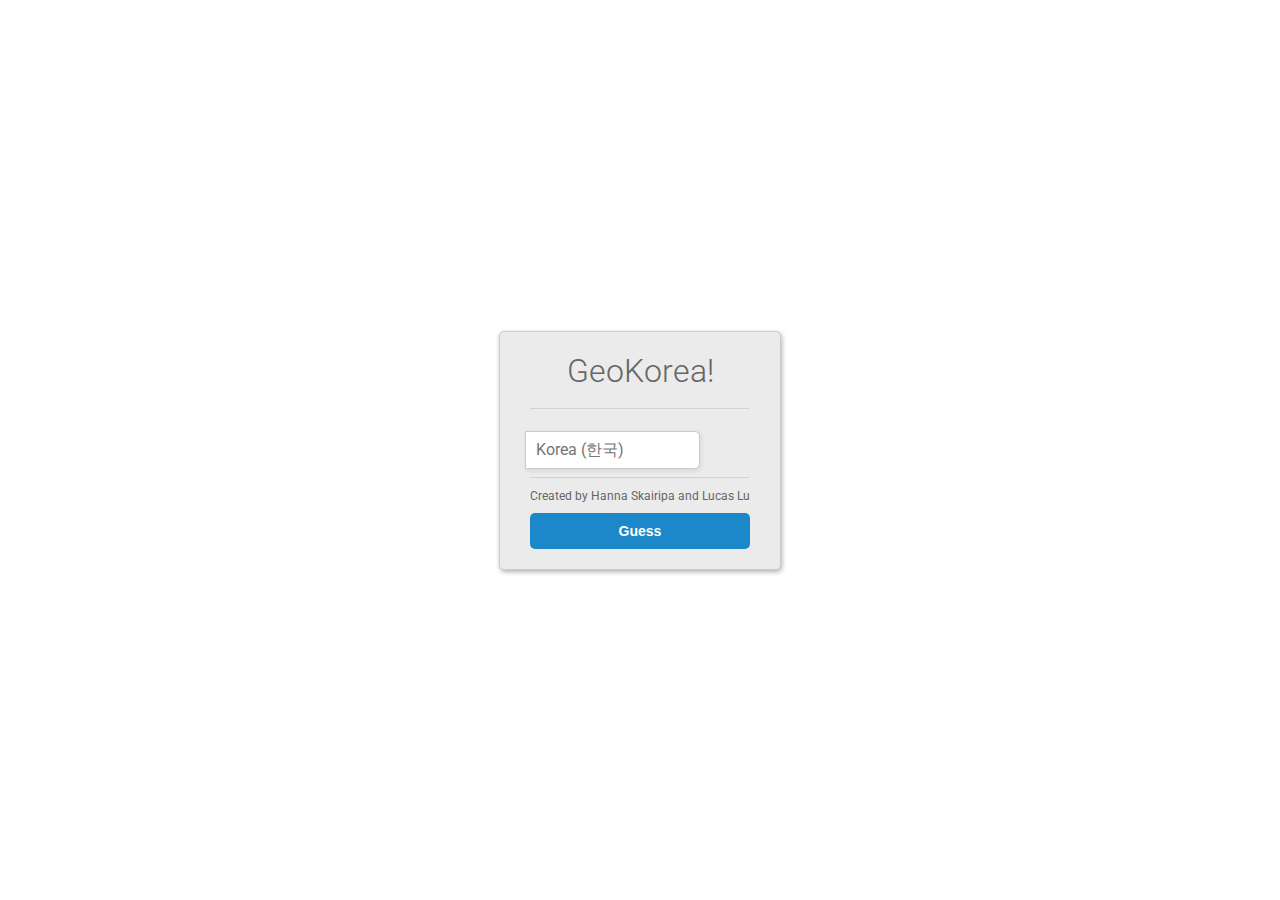
<file: index.html>
<!DOCTYPE html>
<html>
  <head>
    <title>GeoKorea</title>
      <meta charset="utf-8">
    <link href="https://fonts.googleapis.com/css?family=Roboto:300,400,500,700" rel="stylesheet">
    <link rel="stylesheet" href="https://use.fontawesome.com/releases/v5.4.1/css/all.css" integrity="sha384-5sAR7xN1Nv6T6+dT2mhtzEpVJvfS3NScPQTrOxhwjIuvcA67KV2R5Jz6kr4abQsz" crossorigin="anonymous">
    <style>
      html, body {
      display: flex;
      justify-content: center;
      height: 100%;
      }
      body, div, h1, form, input, p {
      padding: 0;
      margin: 0;
      outline: none;
      font-family: Roboto, Arial, sans-serif;
      font-size: 16px;
      color: #666;
      }
      h1 {
      padding: 10px 0;
      font-size: 32px;
      font-weight: 300;
      text-align: center;
      }
      p {
      font-size: 12px;
      }
      hr {
      color: #a9a9a9;
      opacity: 0.3;
      }
      .main-block {
      max-width: 340px;
      min-height: 160px;
      padding: 10px 0;
      margin: auto;
      border-radius: 5px;
      border: solid 1px #ccc;
      box-shadow: 1px 2px 5px rgba(0,0,0,.31);
      background: #ebebeb;
      }
      form {
      margin: 0 30px;
      }
      .account-type, .gender {
      margin: 15px 0;
      }
      input[type=radio] {
      display: none;
      }
      label#icon {
      margin: 0;
      border-radius: 5px 0 0 5px;
      }
      label.radio {
      position: relative;
      display: inline-block;
      padding-top: 4px;
      margin-right: 20px;
      text-indent: 30px;
      overflow: visible;
      cursor: pointer;
      }
      label.radio:before {
      content: "";
      position: absolute;
      top: 2px;
      left: 0;
      width: 20px;
      height: 20px;
      border-radius: 50%;
      background: #1c87c9;
      }
      label.radio:after {
      content: "";
      position: absolute;
      width: 9px;
      height: 4px;
      top: 8px;
      left: 4px;
      border: 3px solid #fff;
      border-top: none;
      border-right: none;
      transform: rotate(-45deg);
      opacity: 0;
      }
      input[type=radio]:checked + label:after {
      opacity: 1;
      }
      input[type=text], input[type=password] {
      width: calc(100% - 57px);
      height: 36px;
      margin: 13px 0 0 -5px;
      padding-left: 10px;
      border-radius: 0 5px 5px 0;
      border: solid 1px #cbc9c9;
      box-shadow: 1px 2px 5px rgba(0,0,0,.09);
      background: #fff;
      }
      input[type=password] {
      margin-bottom: 15px;
      }
      #icon {
      display: inline-block;
      padding: 9.3px 15px;
      box-shadow: 1px 2px 5px rgba(0,0,0,.09);
      background: #1c87c9;
      color: #fff;
      text-align: center;
      }
      .btn-block {
      margin-top: 10px;
      text-align: center;
      }
      button {
      width: 100%;
      padding: 10px 0;
      margin: 10px auto;
      border-radius: 5px;
      border: none;
      background: #1c87c9;
      font-size: 14px;
      font-weight: 600;
      color: #fff;
      }
      button:hover {
      background: #26a9e0;
      }
    </style>
      <script>
          console.log("Test");


let test = 100;

test = test * 100.880 / 43245 ** 43;

console.log(test)
      </script>
  </head>
  <body>
    <div class="main-block">
      <h1>GeoKorea!</h1>
      <form action="/">
        <hr>
        <input type="text" id="name" placeholder="Korea (한국)" required/>
        <hr>
        <div class="btn-block">
          <p>Created by Hanna Skairipa and Lucas Lu</p>
          <button type="submit" href="/">Guess</button>
        </div>
      </form>
    </div>
  </body>
</html>
</file>
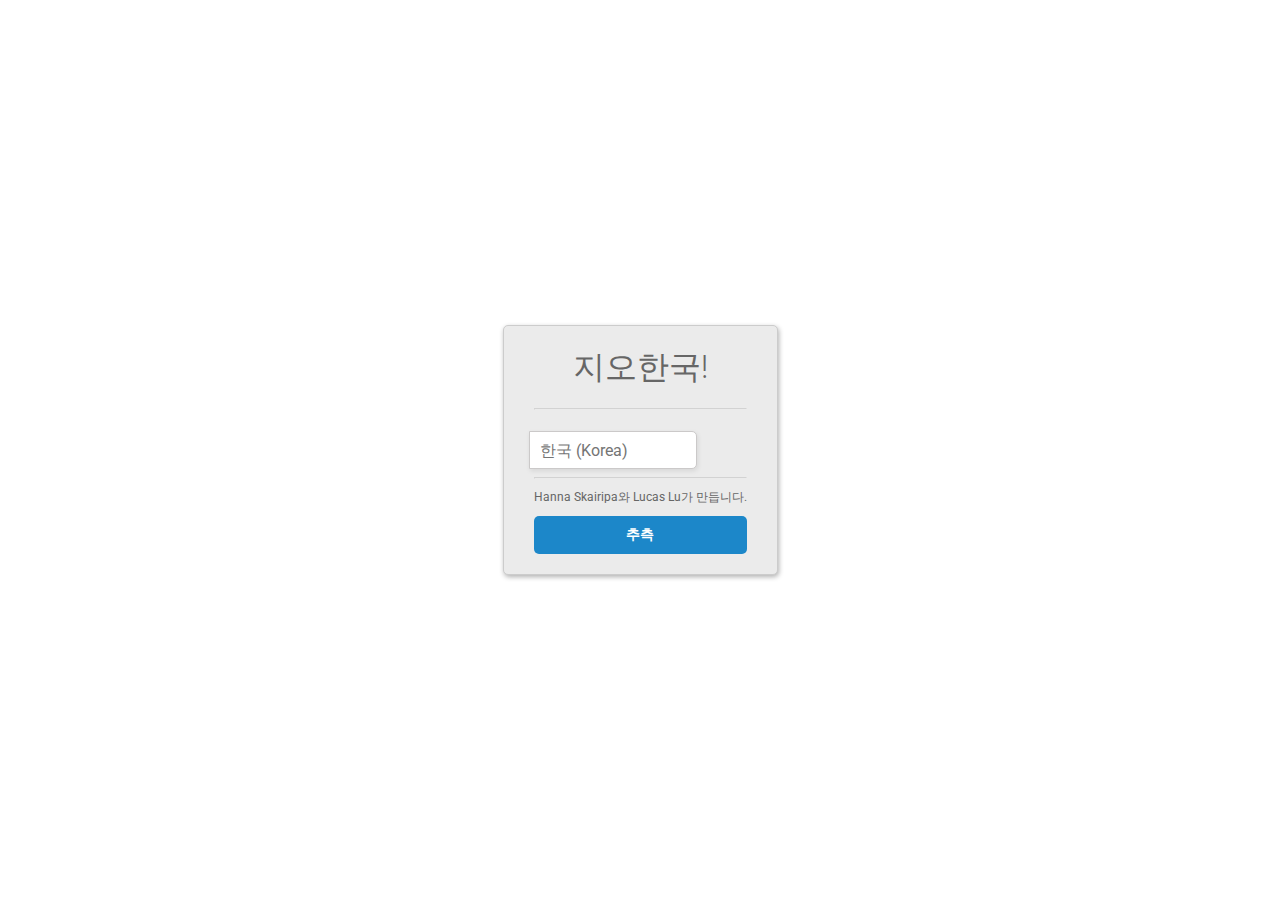
<file: kr/index.html>
<!DOCTYPE html>
<html>
  <head>
    <title>GeoKorea</title>
    <meta charset="utf-8">
    <link href="https://fonts.googleapis.com/css?family=Roboto:300,400,500,700" rel="stylesheet">
    <link rel="stylesheet" href="https://use.fontawesome.com/releases/v5.4.1/css/all.css" integrity="sha384-5sAR7xN1Nv6T6+dT2mhtzEpVJvfS3NScPQTrOxhwjIuvcA67KV2R5Jz6kr4abQsz" crossorigin="anonymous">
    <style>
      html, body {
        display: flex;
        justify-content: center;
        height: 100%;
      }
      body, div, h1, form, input, p {
        padding: 0;
        margin: 0;
        outline: none;
        font-family: Roboto, Arial, sans-serif;
        font-size: 16px;
        color: #666;
      }
      h1 {
        padding: 10px 0;
        font-size: 32px;
        font-weight: 300;
        text-align: center;
      }
      p {
        font-size: 12px;
      }
      hr {
        color: #a9a9a9;
        opacity: 0.3;
      }
      .main-block {
        max-width: 340px;
        min-height: 160px;
        padding: 10px 0;
        margin: auto;
        border-radius: 5px;
        border: solid 1px #ccc;
        box-shadow: 1px 2px 5px rgba(0,0,0,.31);
        background: #ebebeb;
      }
      form {
        margin: 0 30px;
      }
      .account-type, .gender {
        margin: 15px 0;
      }
      input[type=radio] {
        display: none;
      }
      label#icon {
        margin: 0;
        border-radius: 5px 0 0 5px;
      }
      label.radio {
        position: relative;
        display: inline-block;
        padding-top: 4px;
        margin-right: 20px;
        text-indent: 30px;
        overflow: visible;
        cursor: pointer;
      }
      label.radio:before {
        content: "";
        position: absolute;
        top: 2px;
        left: 0;
        width: 20px;
        height: 20px;
        border-radius: 50%;
        background: #1c87c9;
      }
      label.radio:after {
        content: "";
        position: absolute;
        width: 9px;
        height: 4px;
        top: 8px;
        left: 4px;
        border: 3px solid #fff;
        border-top: none;
        border-right: none;
        transform: rotate(-45deg);
        opacity: 0;
      }
      input[type=radio]:checked + label:after {
        opacity: 1;
      }
      input[type=text], input[type=password] {
        width: calc(100% - 57px);
        height: 36px;
        margin: 13px 0 0 -5px;
        padding-left: 10px;
        border-radius: 0 5px 5px 0;
        border: solid 1px #cbc9c9;
        box-shadow: 1px 2px 5px rgba(0,0,0,.09);
        background: #fff;
      }
      input[type=password] {
        margin-bottom: 15px;
      }
      #icon {
        display: inline-block;
        padding: 9.3px 15px;
        box-shadow: 1px 2px 5px rgba(0,0,0,.09);
        background: #1c87c9;
        color: #fff;
        text-align: center;
      }
      .btn-block {
        margin-top: 10px;
        text-align: center;
      }
      button {
        width: 100%;
        padding: 10px 0;
        margin: 10px auto;
        border-radius: 5px;
        border: none;
        background: #1c87c9;
        font-size: 14px;
        font-weight: 600;
        color: #fff;
      }
      button:hover {
        background: #26a9e0;
      }
    </style>
    <script>
      console.log("테스트");

      let test = 100;

      test = test * 100.880 / 43245 ** 43;

      console.log(test);
    </script>
  </head>
  <body>
    <div class="main-block">
      <h1>지오한국!</h1>
      <form action="/">
        <hr>
        <input type="text" id="name" placeholder="한국 (Korea)" required/>
        <hr>
        <div class="btn-block">
          <p>Hanna Skairipa와 Lucas Lu가 만듭니다.</p>
          <button type="submit" href="/">추측</button>
        </div>
      </form>
    </div>
  </body>
</html>
</file>
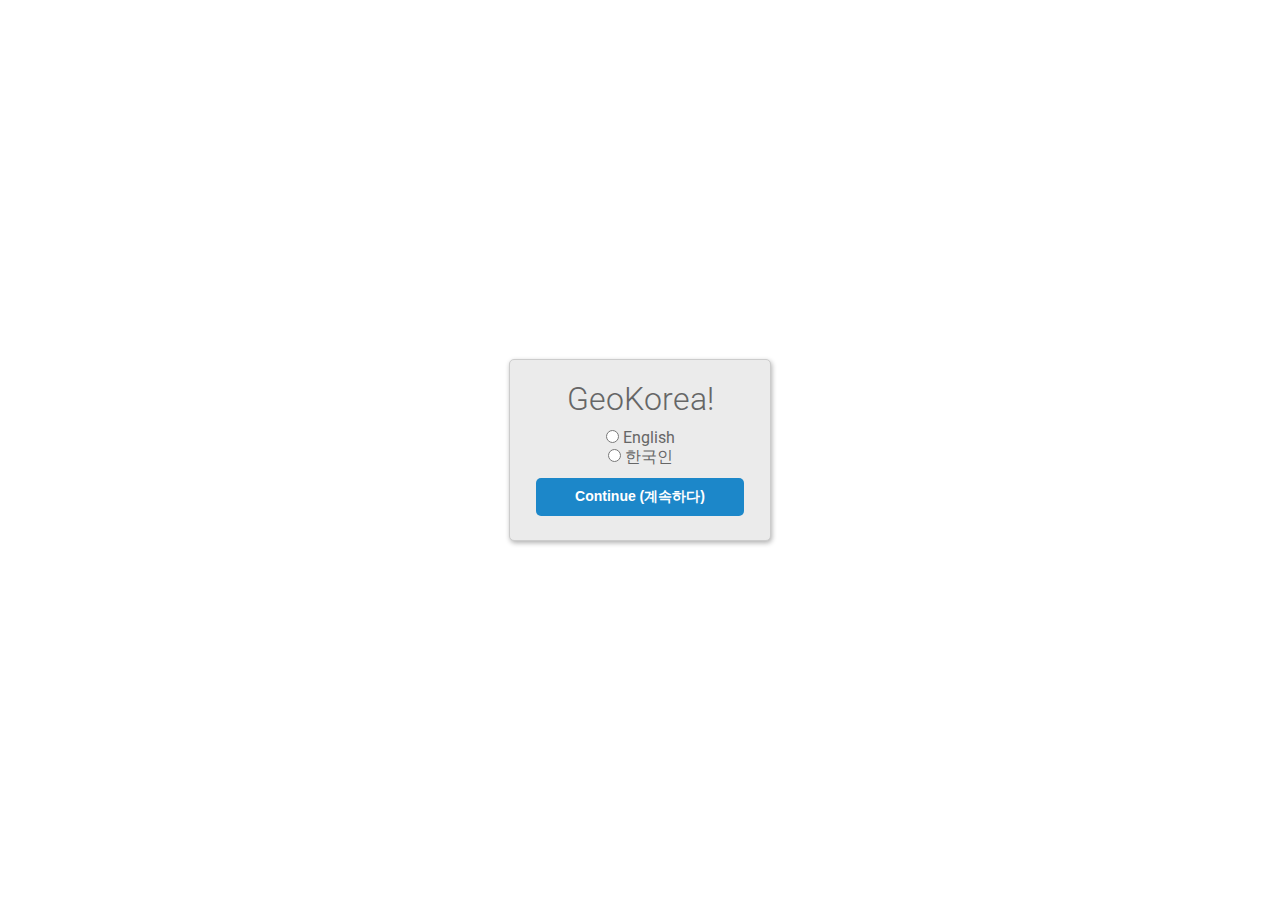
<file: www/index.html>
<!DOCTYPE html>
<html>
  <head>
    <title>GeoKorea</title>
      <meta charset="utf-8">
    <link href="https://fonts.googleapis.com/css?family=Roboto:300,400,500,700" rel="stylesheet">
    <link rel="stylesheet" href="https://use.fontawesome.com/releases/v5.4.1/css/all.css" integrity="sha384-5sAR7xN1Nv6T6+dT2mhtzEpVJvfS3NScPQTrOxhwjIuvcA67KV2R5Jz6kr4abQsz" crossorigin="anonymous">
    <style>
      * {
        user-select: none;
      }
      html, body {
      display: flex;
      justify-content: center;
      height: 100%;
      }
      body, div, h1, form, input, p {
      padding: 0;
      margin: 0;
      outline: none;
      font-family: Roboto, Arial, sans-serif;
      font-size: 16px;
      color: #666;
      }
      h1 {
      padding: 10px 0;
      font-size: 32px;
      font-weight: 300;
      text-align: center;
      }
      p {
      font-size: 12px;
      }
      hr {
      color: #a9a9a9;
      opacity: 0.3;
      }
      .main-block {
      width: 260px;
      min-height: 160px;
      padding: 10px 0;
      margin: auto;
      border-radius: 5px;
      border: solid 1px #ccc;
      box-shadow: 1px 2px 5px rgba(0,0,0,.31);
      background: #ebebeb;
      }
      form {
      margin: 0 30px;
      }
      .account-type, .gender {
      margin: 15px 0;
      }
      label#icon {
      margin: 0;
      border-radius: 5px 0 0 5px;
      }
      input[type=text], input[type=password] {
      width: calc(100% - 57px);
      height: 36px;
      margin: 13px 0 0 -5px;
      padding-left: 10px;
      border-radius: 0 5px 5px 0;
      border: solid 1px #cbc9c9;
      box-shadow: 1px 2px 5px rgba(0,0,0,.09);
      background: #fff;
      }
      input[type=password] {
      margin-bottom: 15px;
      }
      #icon {
      display: inline-block;
      padding: 9.3px 15px;
      box-shadow: 1px 2px 5px rgba(0,0,0,.09);
      background: #1c87c9;
      color: #fff;
      text-align: center;
      }
      .btn-block {
      margin-top: 10px;
      text-align: center;
      }
      button {
      width: 80%;
      padding: 10px 0;
      margin: 10px auto;
      border-radius: 5px;
      border: none;
      background: #1c87c9;
      font-size: 14px;
      font-weight: 600;
      color: #fff;
      }
      button:hover {
      background: #26a9e0;
      }
      .input {
        align-self: center;
      }
      </style>
  </head>
  <body>
    <div class="main-block" style="display:flex;flex-direction:column;">
      <h1>GeoKorea!</h1>
      
      <div class="input">
        <input name="language" type="radio" id="english" value="english" />
        <label for="english">English</label>
      </div>
      <div class="input">
        <input name="language" type="radio" id="korean" value="korean" />
        <label for="korean">한국인</label>
    </div>
      
      <button type="submit" onclick="submit()">Continue (계속하다)</button>
    </div>
  </body>
</html>


<script defer>
  const lang = window.location.search.split('=')[1];

  if (lang?.toLowerCase() == "english".toLowerCase() || lang?.toLowerCase() == "en".toLowerCase()) {
      document.getElementById("english").cheked = true;
  } else if (lang?.toLowerCase() == "korean".toLowerCase() || lang?.toLowerCase() == "kr".toLowerCase()) {
    document.getElementById("korean").cheked = true;
  } else {

  }

  const submit = () => {
    const langs = document.getElementsByName("language");

    let finalLang;
    
    for (const i in langs) {
      if (langs[i].checked) {
        finalLang = langs[i].value;
      }
    }

    if (!finalLang) {
      finalLang = "english";
    }

    console.log(finalLang)
    
    if (finalLang == "korean") {
      window.location.href = "/kr";
    } else {
      window.location.href = "/en";
    }
  }
</script>
</file>
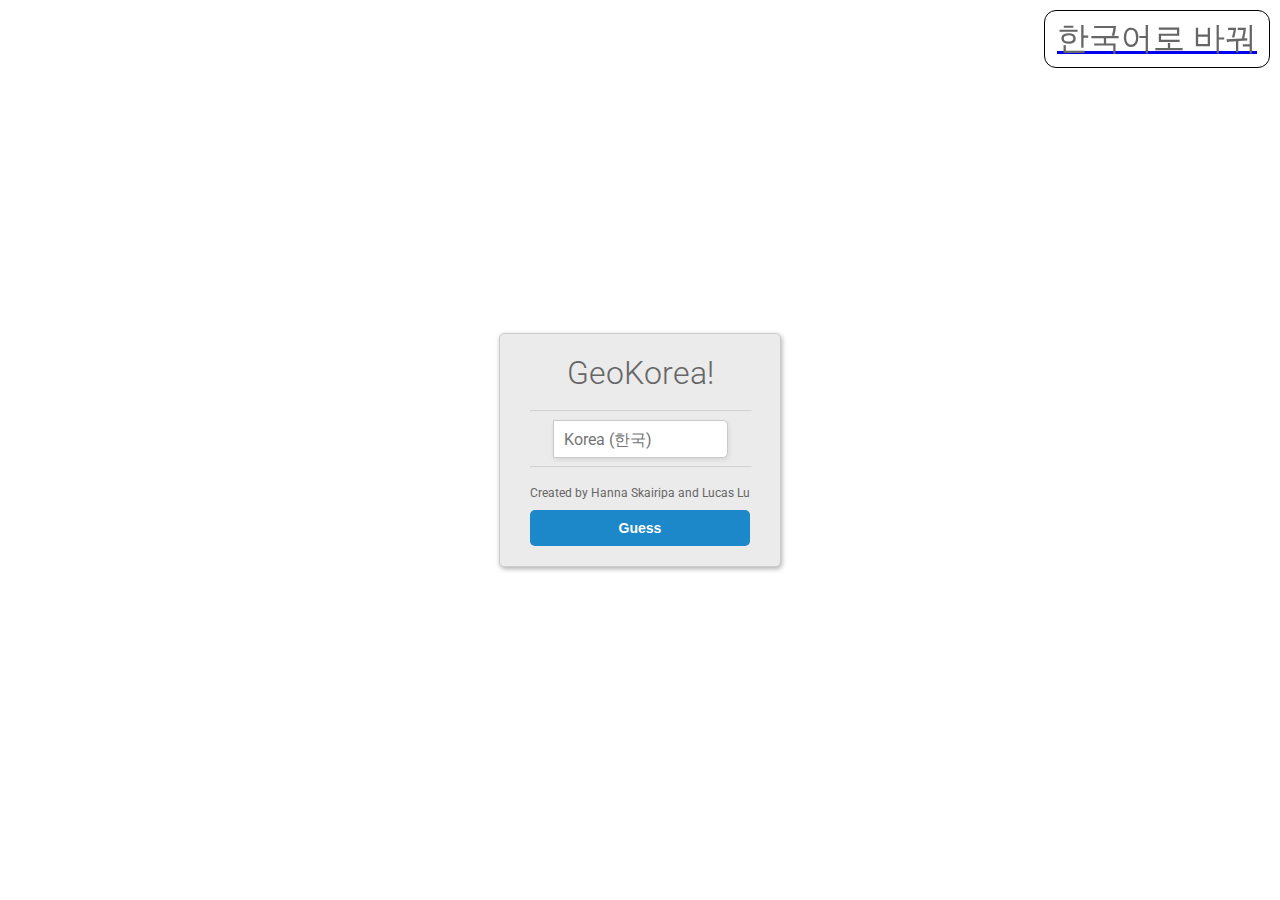
<file: www/en/index.html>
<!DOCTYPE html>
<html>
  <head>
    <title>GeoKorea</title>
      <meta charset="utf-8">
    <link href="https://fonts.googleapis.com/css?family=Roboto:300,400,500,700" rel="stylesheet">
    <link rel="stylesheet" href="https://use.fontawesome.com/releases/v5.4.1/css/all.css" integrity="sha384-5sAR7xN1Nv6T6+dT2mhtzEpVJvfS3NScPQTrOxhwjIuvcA67KV2R5Jz6kr4abQsz" crossorigin="anonymous">
      <style>
      html, body {
        display: flex;
        justify-content: center;
        height: 100%;
      }
      body, div, h1, form, input, p {
        padding: 0;
        margin: 0;
        outline: none;
        font-family: Roboto, Arial, sans-serif;
        font-size: 16px;
        color: #666;
      }
      h1 {
        padding: 10px 0;
        font-size: 32px;
        font-weight: 300;
        text-align: center;
      }
      p {
        font-size: 12px;
      }
      hr {
        color: #a9a9a9;
        opacity: 0.3;
        width: 100%;
      }
      .main-block {
        max-width: 340px;
        min-height: 160px;
        padding: 10px 0;
        margin: auto;
        border-radius: 5px;
        border: solid 1px #ccc;
        box-shadow: 1px 2px 5px rgba(0,0,0,.31);
        background: #ebebeb;
      }
      form {
        margin: 0 30px;
        display: flex;
        flex-direction: column;
      }
      .account-type, .gender {
        margin: 15px 0;
      }
      input[type=radio] {
        display: none;
      }
      label#icon {
        margin: 0;
        border-radius: 5px 0 0 5px;
      }
      label.radio {
        position: relative;
        display: inline-block;
        padding-top: 4px;
        margin-right: 20px;
        text-indent: 30px;
        overflow: visible;
        cursor: pointer;
      }
      label.radio:before {
        content: "";
        position: absolute;
        top: 2px;
        left: 0;
        width: 20px;
        height: 20px;
        border-radius: 50%;
        background: #1c87c9;
      }
      label.radio:after {
        content: "";
        position: absolute;
        width: 9px;
        height: 4px;
        top: 8px;
        left: 4px;
        border: 3px solid #fff;
        border-top: none;
        border-right: none;
        transform: rotate(-45deg);
        opacity: 0;
      }
      input[type=radio]:checked + label:after {
        opacity: 1;
      }
      input[type=text], input[type=password] {
        width: calc(100% - 57px);
        height: 36px;
        /* margin: 13px 0 0 -5px; */
        padding-left: 10px;
        border-radius: 0 5px 5px 0;
        border: solid 1px #cbc9c9;
        box-shadow: 1px 2px 5px rgba(0,0,0,.09);
        background: #fff;
        align-self: center;
      }
      input[type=password] {
        margin-bottom: 15px;
      }
      #icon {
        display: inline-block;
        padding: 9.3px 15px;
        box-shadow: 1px 2px 5px rgba(0,0,0,.09);
        background: #1c87c9;
        color: #fff;
        text-align: center;
      }
      .btn-block {
        margin-top: 10px;
        text-align: center;
      }
      button {
        width: 100%;
        padding: 10px 0;
        margin: 10px auto;
        border-radius: 5px;
        border: none;
        background: #1c87c9;
        font-size: 14px;
        font-weight: 600;
        color: #fff;
      }
      button:hover {
        background: #26a9e0;
      }
        .change {
          position: fixed;
          top: 10px;
          right: 10px;
          padding: 6px 12px 6px 12px;
          border: 1px solid black;
          border-radius: 12px;
        }
        .change-text {
          font-size: 32px;
        }
    </style>
      <script>
          console.log("Test");


let test = 100;

test = test * 100.880 / 43245 ** 43;

console.log(test)
      </script>
  </head>
  <body>
    <div class="main-block">
      <h1>GeoKorea!</h1>
      <form action="/">
        <hr>
        <input type="text" id="name" placeholder="Korea (한국)" required/>
        <hr>
        <div class="btn-block">
          <p>Created by Hanna Skairipa and Lucas Lu</p>
          <button type="submit" href="/">Guess</button>
        </div>
      </form>
    </div>

    <div class="change">
      <a href="/kr"><p class="change-text">한국어로 바꿔</p></a>
    </div>
  </body>
</html>
</file>
